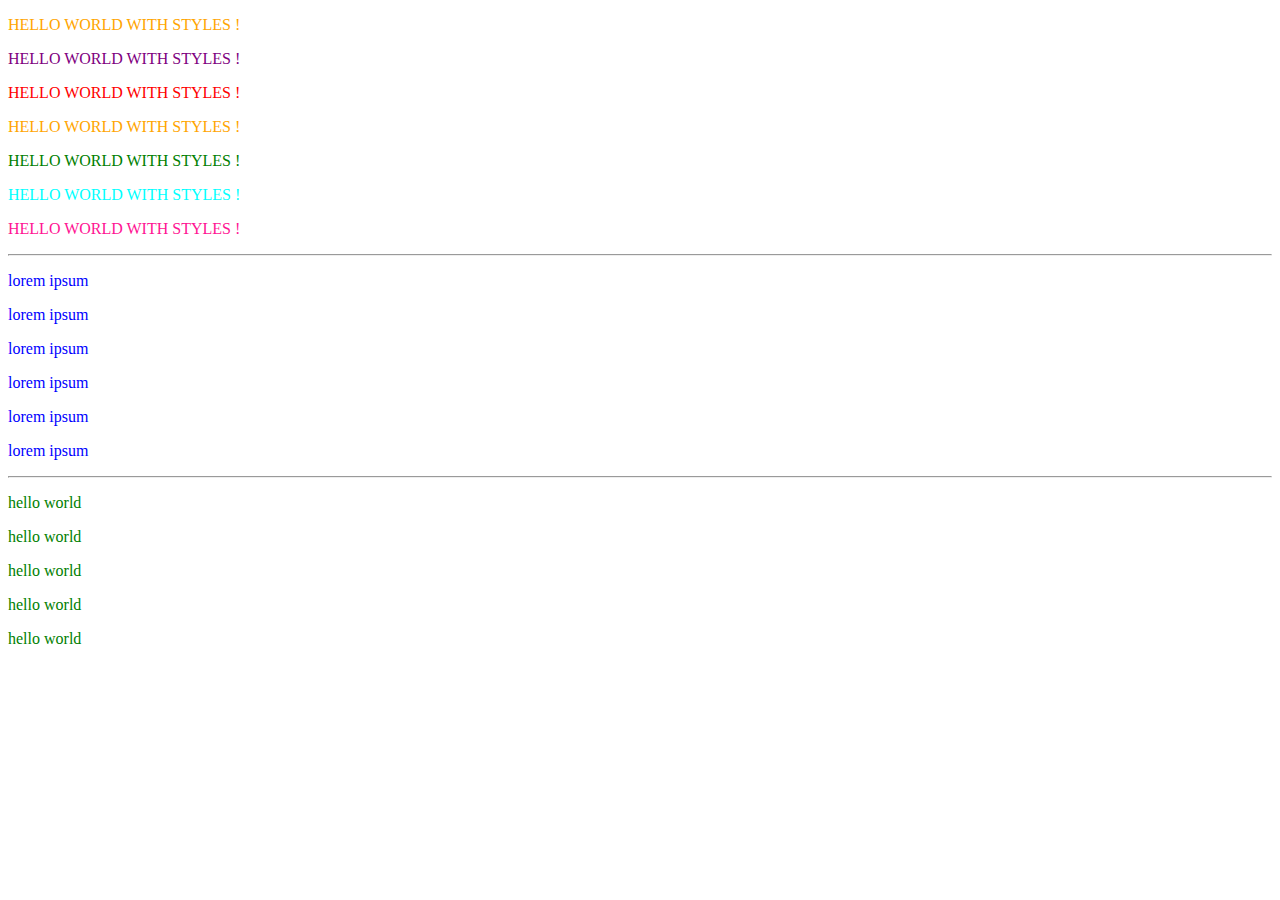
<file: lesson1/index.html>
<!DOCTYPE html>
<html>
    <head>
        <title>My first site</title>
        <meta charset="UTF-8">
        <link rel="stylesheet" href="css/style.css">
    </head>
    <body>

        <p class="text"> HELLO WORLD WITH STYLES !</p>
        <p id="another" class="text"> HELLO WORLD WITH STYLES !</p>
        <p class="green-text text" id="some" name="hook"> HELLO WORLD WITH STYLES !</p>
        <p class="text"> HELLO WORLD WITH STYLES !</p>
        <p class="green-text"> HELLO WORLD WITH STYLES !</p>
        <p name="hook"> HELLO WORLD WITH STYLES !</p>
        <p class="movie-card-description"> HELLO WORLD WITH STYLES !</p>

        <hr />

        <p style="color: blue">lorem ipsum</p>
        <p style="color: blue">lorem ipsum</p>
        <p style="color: blue">lorem ipsum</p>
        <p style="color: blue">lorem ipsum</p>
        <p style="color: blue">lorem ipsum</p>
        <p style="color: blue">lorem ipsum</p>

        <hr />

        <p>hello world</p>
        <p>hello world</p>
        <p>hello world</p>
        <p>hello world</p>
        <p>hello world</p>

        <!-- <p>Hello Vasia !</p>
        <a href="https://www.google.com.ua/">Google</a>
        <h1>header 1</h1>
        <h4 id="back">header 4</h4>
        <hr />

        <a href="#hook">Click here to go to HOOK</a>

        <h6>текст українською</h6>
        <p>Lorem ipsum, dolor <i><b>sit</b></i> consectetur adipisicing elit. Quia repellendus facilis sint quibusdam quam praesentium a dolorum obcaecati, ullam delectus. Fugiat officiis provident quia laborum debitis possimus animi, iure quam.</p> -->

        <!-- <ol>
            <li>first</li>
            <li>second</li>
            <li>third</li>
        </ol>
        <ul>
            <ol>first</ol>
            <ol>second</ol>
        </ul> -->

        <!-- comment -->

        <!-- <table>
            <thead>
                <th>№</th>
                <th>Name</th>
                <th>Country</th>
                <th>City</th>
            </thead>
            <tbody>
                <tr>
                    <td>1</td>
                    <td>Apple</td>
                    <td>USA</td>
                    <td>Calif</td>
                </tr>
                <tr>
                    <td>2</td>
                    <td>Kyivstar</td>
                    <td>Ukraine</td>
                    <td>Kyiv</td>
                </tr>
                <tr>
                    <td>1</td>
                    <td>Apple</td>
                    <td>USA</td>
                    <td>Calif</td>
                </tr>
                <tr>
                    <td>2</td>
                    <td>Kyivstar</td>
                    <td>Ukraine</td>
                    <td>Kyiv</td>
                </tr>
                <tr>
                    <td>1</td>
                    <td>Apple</td>
                    <td>USA</td>
                    <td>Calif</td>
                </tr>
                <tr>
                    <td>2</td>
                    <td>Kyivstar</td>
                    <td>Ukraine</td>
                    <td>Kyiv</td>
                </tr>
                <tr>
                    <td>1</td>
                    <td>Apple</td>
                    <td>USA</td>
                    <td>Calif</td>
                </tr>
                <tr>
                    <td>2</td>
                    <td>Kyivstar</td>
                    <td>Ukraine</td>
                    <td>Kyiv</td>
                </tr>
                <tr>
                    <td>1</td>
                    <td>Apple</td>
                    <td>USA</td>
                    <td>Calif</td>
                </tr>
                <tr>
                    <td>2</td>
                    <td>Kyivstar</td>
                    <td>Ukraine</td>
                    <td>Kyiv</td>
                </tr>
                <tr>
                    <td>1</td>
                    <td>Apple</td>
                    <td>USA</td>
                    <td>Calif</td>
                </tr>
                <tr>
                    <td>2</td>
                    <td>Kyivstar</td>
                    <td>Ukraine</td>
                    <td>Kyiv</td>
                </tr>
                <tr>
                    <td>1</td>
                    <td>Apple</td>
                    <td>USA</td>
                    <td>Calif</td>
                </tr>
                <tr>
                    <td>2</td>
                    <td>Kyivstar</td>
                    <td>Ukraine</td>
                    <td>Kyiv</td>
                </tr>
            </tbody>
        </table> -->

        <!-- <p>Lorem ipsum dolor sit amet consectetur adipisicing elit. Saepe assumenda tempora distinctio reiciendis! Vel minima nemo sit adipisci molestiae totam ipsam! Nobis quisquam cupiditate officiis perspiciatis autem porro modi? Similique.</p>
        <p>Lorem ipsum dolor sit amet consectetur adipisicing elit. Saepe assumenda tempora distinctio reiciendis! Vel minima nemo sit adipisci molestiae totam ipsam! Nobis quisquam cupiditate officiis perspiciatis autem porro modi? Similique.</p>
        <p>Lorem ipsum dolor sit amet consectetur adipisicing elit. Saepe assumenda tempora distinctio reiciendis! Vel minima nemo sit adipisci molestiae totam ipsam! Nobis quisquam cupiditate officiis perspiciatis autem porro modi? Similique.</p>
        <p>Lorem ipsum dolor sit amet consectetur adipisicing elit. Saepe assumenda tempora distinctio reiciendis! Vel minima nemo sit adipisci molestiae totam ipsam! Nobis quisquam cupiditate officiis perspiciatis autem porro modi? Similique.</p>
        <p>Lorem ipsum dolor sit amet consectetur adipisicing elit. Saepe assumenda tempora distinctio reiciendis! Vel minima nemo sit adipisci molestiae totam ipsam! Nobis quisquam cupiditate officiis perspiciatis autem porro modi? Similique.</p>
        <p>Lorem ipsum dolor sit amet consectetur adipisicing elit. Saepe assumenda tempora distinctio reiciendis! Vel minima nemo sit adipisci molestiae totam ipsam! Nobis quisquam cupiditate officiis perspiciatis autem porro modi? Similique.</p>
        <p>Lorem ipsum dolor sit amet consectetur adipisicing elit. Saepe assumenda tempora distinctio reiciendis! Vel minima nemo sit adipisci molestiae totam ipsam! Nobis quisquam cupiditate officiis perspiciatis autem porro modi? Similique.</p>
        <p>Lorem ipsum dolor sit amet consectetur adipisicing elit. Saepe assumenda tempora distinctio reiciendis! Vel minima nemo sit adipisci molestiae totam ipsam! Nobis quisquam cupiditate officiis perspiciatis autem porro modi? Similique.</p>
        <p>Lorem ipsum dolor sit amet consectetur adipisicing elit. Saepe assumenda tempora distinctio reiciendis! Vel minima nemo sit adipisci molestiae totam ipsam! Nobis quisquam cupiditate officiis perspiciatis autem porro modi? Similique.</p>
        <p>Lorem ipsum dolor sit amet consectetur adipisicing elit. Saepe assumenda tempora distinctio reiciendis! Vel minima nemo sit adipisci molestiae totam ipsam! Nobis quisquam cupiditate officiis perspiciatis autem porro modi? Similique.</p>
        <p>Lorem ipsum dolor sit amet consectetur adipisicing elit. Saepe assumenda tempora distinctio reiciendis! Vel minima nemo sit adipisci molestiae totam ipsam! Nobis quisquam cupiditate officiis perspiciatis autem porro modi? Similique.</p>
      

        <h1 id="hook">
            table here
        </h1>

        <a href="#back">Go Back!</a>

        <ol>
            <li>first</li>
            <li>second</li>
            <li>third</li>
        </ol>
        <ul>
            <ol>first</ol>
            <ol>second</ol>
        </ul>
        <p>Lorem ipsum dolor sit amet consectetur, adipisicing elit. Nisi fugiat est dolorem et fuga reprehenderit asperiores sit atque, sint, rerum modi nesciunt saepe repudiandae tempora? Architecto incidunt dolores magni odit!</p>
        <p>Lorem ipsum dolor sit amet consectetur, adipisicing elit. Nisi fugiat est dolorem et fuga reprehenderit asperiores sit atque, sint, rerum modi nesciunt saepe repudiandae tempora? Architecto incidunt dolores magni odit!</p>
        <p>Lorem ipsum dolor sit amet consectetur, adipisicing elit. Nisi fugiat est dolorem et fuga reprehenderit asperiores sit atque, sint, rerum modi nesciunt saepe repudiandae tempora? Architecto incidunt dolores magni odit!</p>
        <p>Lorem ipsum dolor sit amet consectetur, adipisicing elit. Nisi fugiat est dolorem et fuga reprehenderit asperiores sit atque, sint, rerum modi nesciunt saepe repudiandae tempora? Architecto incidunt dolores magni odit!</p>
        <p>Lorem ipsum dolor sit amet consectetur, adipisicing elit. Nisi fugiat est dolorem et fuga reprehenderit asperiores sit atque, sint, rerum modi nesciunt saepe repudiandae tempora? Architecto incidunt dolores magni odit!</p>
        <p>Lorem ipsum dolor sit amet consectetur, adipisicing elit. Nisi fugiat est dolorem et fuga reprehenderit asperiores sit atque, sint, rerum modi nesciunt saepe repudiandae tempora? Architecto incidunt dolores magni odit!</p>
        <p>Lorem ipsum dolor sit amet consectetur, adipisicing elit. Nisi fugiat est dolorem et fuga reprehenderit asperiores sit atque, sint, rerum modi nesciunt saepe repudiandae tempora? Architecto incidunt dolores magni odit!</p>
        <p>Lorem ipsum dolor sit amet consectetur, adipisicing elit. Nisi fugiat est dolorem et fuga reprehenderit asperiores sit atque, sint, rerum modi nesciunt saepe repudiandae tempora? Architecto incidunt dolores magni odit!</p>
        <p>Lorem ipsum dolor sit amet consectetur, adipisicing elit. Nisi fugiat est dolorem et fuga reprehenderit asperiores sit atque, sint, rerum modi nesciunt saepe repudiandae tempora? Architecto incidunt dolores magni odit!</p>
        <p>Lorem ipsum dolor sit amet consectetur, adipisicing elit. Nisi fugiat est dolorem et fuga reprehenderit asperiores sit atque, sint, rerum modi nesciunt saepe repudiandae tempora? Architecto incidunt dolores magni odit!</p>
        <p>Lorem ipsum dolor sit amet consectetur, adipisicing elit. Nisi fugiat est dolorem et fuga reprehenderit asperiores sit atque, sint, rerum modi nesciunt saepe repudiandae tempora? Architecto incidunt dolores magni odit!</p>
        <p>Lorem ipsum dolor sit amet consectetur, adipisicing elit. Nisi fugiat est dolorem et fuga reprehenderit asperiores sit atque, sint, rerum modi nesciunt saepe repudiandae tempora? Architecto incidunt dolores magni odit!</p>
        <p>Lorem ipsum dolor sit amet consectetur, adipisicing elit. Nisi fugiat est dolorem et fuga reprehenderit asperiores sit atque, sint, rerum modi nesciunt saepe repudiandae tempora? Architecto incidunt dolores magni odit!</p>
        <p>Lorem ipsum dolor sit amet consectetur, adipisicing elit. Nisi fugiat est dolorem et fuga reprehenderit asperiores sit atque, sint, rerum modi nesciunt saepe repudiandae tempora? Architecto incidunt dolores magni odit!</p>
        <p>Lorem ipsum dolor sit amet consectetur, adipisicing elit. Nisi fugiat est dolorem et fuga reprehenderit asperiores sit atque, sint, rerum modi nesciunt saepe repudiandae tempora? Architecto incidunt dolores magni odit!</p>
        <p>Lorem ipsum dolor sit amet consectetur, adipisicing elit. Nisi fugiat est dolorem et fuga reprehenderit asperiores sit atque, sint, rerum modi nesciunt saepe repudiandae tempora? Architecto incidunt dolores magni odit!</p>
        <p>Lorem ipsum dolor sit amet consectetur, adipisicing elit. Nisi fugiat est dolorem et fuga reprehenderit asperiores sit atque, sint, rerum modi nesciunt saepe repudiandae tempora? Architecto incidunt dolores magni odit!</p>
        <p>Lorem ipsum dolor sit amet consectetur, adipisicing elit. Nisi fugiat est dolorem et fuga reprehenderit asperiores sit atque, sint, rerum modi nesciunt saepe repudiandae tempora? Architecto incidunt dolores magni odit!</p>
        <p>Lorem ipsum dolor sit amet consectetur, adipisicing elit. Nisi fugiat est dolorem et fuga reprehenderit asperiores sit atque, sint, rerum modi nesciunt saepe repudiandae tempora? Architecto incidunt dolores magni odit!</p>
        <p>Lorem ipsum dolor sit amet consectetur, adipisicing elit. Nisi fugiat est dolorem et fuga reprehenderit asperiores sit atque, sint, rerum modi nesciunt saepe repudiandae tempora? Architecto incidunt dolores magni odit!</p>
        <p>Lorem ipsum dolor sit amet consectetur, adipisicing elit. Nisi fugiat est dolorem et fuga reprehenderit asperiores sit atque, sint, rerum modi nesciunt saepe repudiandae tempora? Architecto incidunt dolores magni odit!</p>
        <p>Lorem ipsum dolor sit amet consectetur, adipisicing elit. Nisi fugiat est dolorem et fuga reprehenderit asperiores sit atque, sint, rerum modi nesciunt saepe repudiandae tempora? Architecto incidunt dolores magni odit!</p>
        <p>Lorem ipsum dolor sit amet consectetur, adipisicing elit. Nisi fugiat est dolorem et fuga reprehenderit asperiores sit atque, sint, rerum modi nesciunt saepe repudiandae tempora? Architecto incidunt dolores magni odit!</p>
        <p>Lorem ipsum dolor sit amet consectetur, adipisicing elit. Nisi fugiat est dolorem et fuga reprehenderit asperiores sit atque, sint, rerum modi nesciunt saepe repudiandae tempora? Architecto incidunt dolores magni odit!</p>
        <p>Lorem ipsum dolor sit amet consectetur, adipisicing elit. Nisi fugiat est dolorem et fuga reprehenderit asperiores sit atque, sint, rerum modi nesciunt saepe repudiandae tempora? Architecto incidunt dolores magni odit!</p>
        <p>Lorem ipsum dolor sit amet consectetur, adipisicing elit. Nisi fugiat est dolorem et fuga reprehenderit asperiores sit atque, sint, rerum modi nesciunt saepe repudiandae tempora? Architecto incidunt dolores magni odit!</p>
        <p>Lorem ipsum dolor sit amet consectetur, adipisicing elit. Nisi fugiat est dolorem et fuga reprehenderit asperiores sit atque, sint, rerum modi nesciunt saepe repudiandae tempora? Architecto incidunt dolores magni odit!</p>
        <p>Lorem ipsum dolor sit amet consectetur, adipisicing elit. Nisi fugiat est dolorem et fuga reprehenderit asperiores sit atque, sint, rerum modi nesciunt saepe repudiandae tempora? Architecto incidunt dolores magni odit!</p>
        <p>Lorem ipsum dolor sit amet consectetur, adipisicing elit. Nisi fugiat est dolorem et fuga reprehenderit asperiores sit atque, sint, rerum modi nesciunt saepe repudiandae tempora? Architecto incidunt dolores magni odit!</p>
        <p>Lorem ipsum dolor sit amet consectetur, adipisicing elit. Nisi fugiat est dolorem et fuga reprehenderit asperiores sit atque, sint, rerum modi nesciunt saepe repudiandae tempora? Architecto incidunt dolores magni odit!</p>
        <p>Lorem ipsum dolor sit amet consectetur, adipisicing elit. Nisi fugiat est dolorem et fuga reprehenderit asperiores sit atque, sint, rerum modi nesciunt saepe repudiandae tempora? Architecto incidunt dolores magni odit!</p>
        <p>Lorem ipsum dolor sit amet consectetur, adipisicing elit. Nisi fugiat est dolorem et fuga reprehenderit asperiores sit atque, sint, rerum modi nesciunt saepe repudiandae tempora? Architecto incidunt dolores magni odit!</p>
        <p>Lorem ipsum dolor sit amet consectetur, adipisicing elit. Nisi fugiat est dolorem et fuga reprehenderit asperiores sit atque, sint, rerum modi nesciunt saepe repudiandae tempora? Architecto incidunt dolores magni odit!</p>
        <p>Lorem ipsum dolor sit amet consectetur, adipisicing elit. Nisi fugiat est dolorem et fuga reprehenderit asperiores sit atque, sint, rerum modi nesciunt saepe repudiandae tempora? Architecto incidunt dolores magni odit!</p>

        <img src="img/cat.jpg" alt="error"> -->



    </body>
</html>
</file>
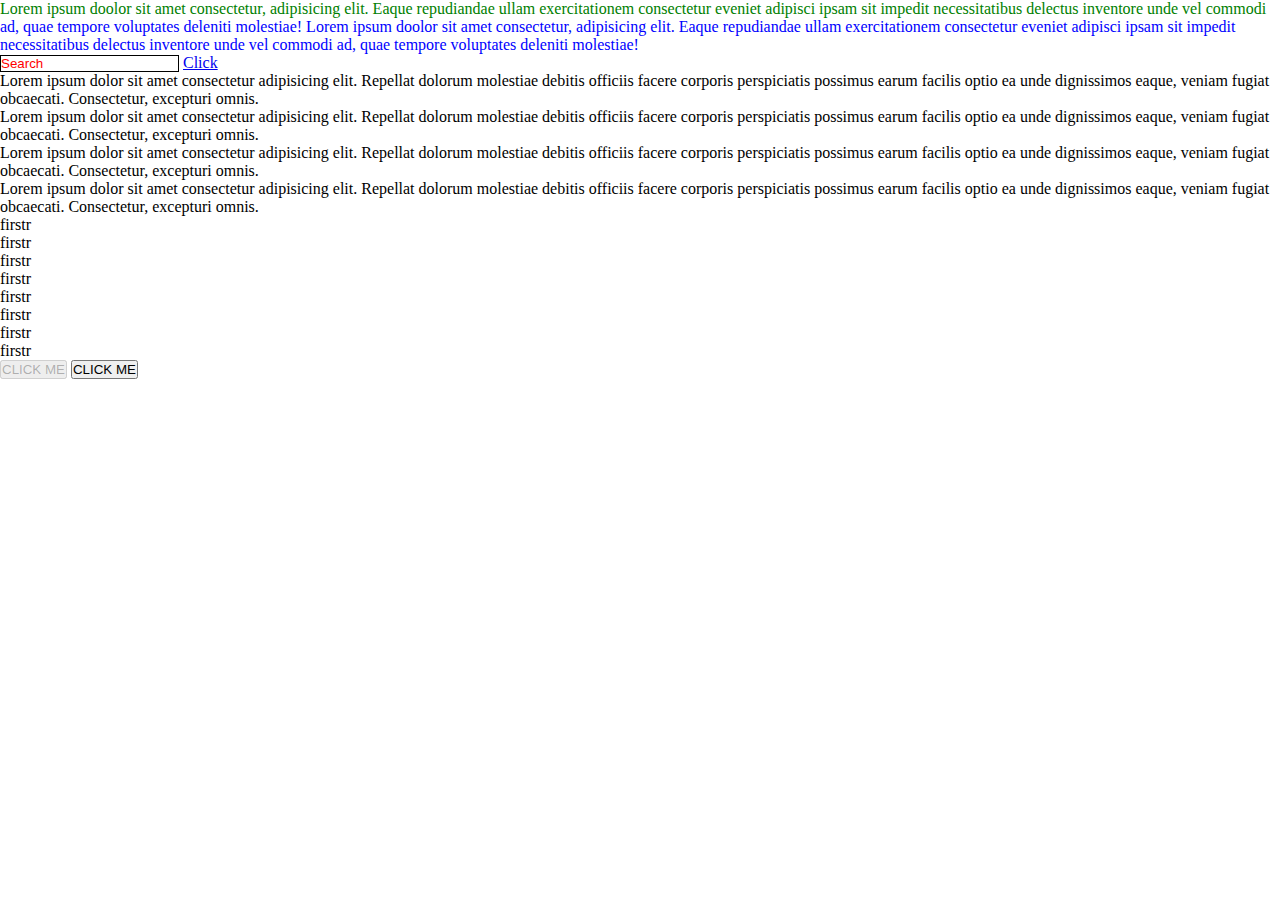
<file: lesson3/index.html>
<!DOCTYPE html>
<html lang="en">

<head>
    <meta charset="UTF-8">
    <meta http-equiv="X-UA-Compatible" content="IE=edge">
    <meta name="viewport" content="width=device-width, initial-scale=1.0">
    <title>Document</title>
    <link rel="stylesheet" href="style.css">
</head>

<body>
    <!-- <div class="top"></div>

    <div class="block">
        <div class="container">

        </div>
    </div> -->

    <!-- <div class="container">

    </div> -->

    <!-- 
    <div class="block sizing">
        <div class="block sizing">
            border-box
        </div>
        Lorem ipsum dolor sit, amet consectetur adipisicing elit. Qui laboriosam facilis ducimus, nemo adipisci vitae recusandae minima fugiat nulla voluptatibus tempore atque eum distinctio, praesentium eaque ad. Eum, quasi enim!
        Lorem ipsum dolor sit, amet consectetur adipisicing elit. Qui laboriosam facilis ducimus, nemo adipisci vitae recusandae minima fugiat nulla voluptatibus tempore atque eum distinctio, praesentium eaque ad. Eum, quasi enim!
        Lorem ipsum dolor sit, amet consectetur adipisicing elit. Qui laboriosam facilis ducimus, nemo adipisci vitae recusandae minima fugiat nulla voluptatibus tempore atque eum distinctio, praesentium eaque ad. Eum, quasi enim!
        Lorem ipsum dolor sit, amet consectetur adipisicing elit. Qui laboriosam facilis ducimus, nemo adipisci vitae recusandae minima fugiat nulla voluptatibus tempore atque eum distinctio, praesentium eaque ad. Eum, quasi enim!
        Lorem ipsum dolor sit, amet consectetur adipisicing elit. Qui laboriosam facilis ducimus, nemo adipisci vitae recusandae minima fugiat nulla voluptatibus tempore atque eum distinctio, praesentium eaque ad. Eum, quasi enim!
    </div>
    <div class="block content">
        content-box
        <div class="block sizing">
            border-box
        </div>
    </div> -->


    <!-- <header>

        <img class="header-logo" src="https://logos-world.net/wp-content/uploads/2020/04/Nike-Logo.png" alt="logo">

        <nav class="navbar">
            <a href="#" class="navbar-link">FIRST</a>
            <a href="#" class="navbar-link">SECOND</a>
            <a href="#" class="navbar-link">THIRD</a>
            <a href="#" class="navbar-link">FOURTH</a>
        </nav>
        
        <input type="text" placeholder="Search" class="search-input">
    </header> -->


    <!-- <div class="wrapper">

        <div class="card">
            <img class="card-img" src="https://logos-world.net/wp-content/uploads/2020/04/Nike-Logo.png" alt="">
            <p class="card-description">Lorem, ipsum dolor sit amet consectetur adipisicing elit. Aliquid recusandae
                alias possimus debitis ullam, molestiae officiis! Maiores eos dignissimos quos. Inventore tenetur eum
                fugiat voluptatum ex, dolore illum enim voluptatibus.
                Lorem, ipsum dolor sit amet consectetur adipisicing elit. Aliquid recusandae alias possimus debitis
                ullam, molestiae officiis! Maiores eos dignissimos quos. Inventore tenetur eum fugiat voluptatum ex,
                dolore illum enim voluptatibus.</p>
            <a href="#" class="card-btn">BUY</a>
        </div>
        <div class="card selected-card">
            <img class="card-img" src="https://logos-world.net/wp-content/uploads/2020/04/Nike-Logo.png" alt="">
            <p class="card-description">Lorem, ipsum dolor sit amet consectetur adipisicing elit. Aliquid recusandae
                alias possimus debitis ullam, molestiae officiis! Maiores eos dignissimos quos. Inventore tenetur eum
                fugiat voluptatum ex, dolore illum enim voluptatibus.
                Lorem, ipsum dolor sit amet consectetur adipisicing elit. Aliquid recusandae alias possimus debitis
                ullam, molestiae officiis! Maiores eos dignissimos quos. Inventore tenetur eum fugiat voluptatum ex,
                dolore illum enim voluptatibus.
                liquid recusandae alias possimus debitis ullam, molestiae officiis! Maiores eos dignissimos quos.
                Inventore tenetur eum fugiat voluptatum ex, dolore illum enim voluptatibus.</p>
            <a href="#" class="card-btn">BUY</a>
        </div>
        <div class="card">
            <img class="card-img" src="https://logos-world.net/wp-content/uploads/2020/04/Nike-Logo.png" alt="">
            <p class="card-description">Lorem, ipsum dolor sit amet consectetur adipisicing elit. Aliquid recusandae
                alias possimus debitis ullam, molestiae officiis! Maiores eos dignissimos quos. Inventore tenetur eum
                fugiat voluptatum ex, dolore illum enim voluptatibus.</p>
            <a href="#" class="card-btn">BUY</a>
        </div>
    </div> -->

    <!-- <div class="bg-silver">

        <h1 class="sticky"> Section about something</h1>
        <p>
            Lorem ipsum, dolor sit amet consectetur adipisicing elit. Harum amet corporis assumenda, explicabo maiores
            quidem quas, excepturi dolor similique nulla recusandae accusantium, debitis atque magnam alias placeat
            praesentium architecto corrupti?
            Lorem ipsum, dolor sit amet consectetur adipisicing elit. Harum amet corporis assumenda, explicabo maiores
            quidem quas, excepturi dolor similique nulla recusandae accusantium, debitis atque magnam alias placeat
            praesentium architecto corrupti?
            Lorem ipsum, dolor sit amet consectetur adipisicing elit. Harum amet corporis assumenda, explicabo maiores
            quidem quas, excepturi dolor similique nulla recusandae accusantium, debitis atque magnam alias placeat
            praesentium architecto corrupti?
            Lorem ipsum, dolor sit amet consectetur adipisicing elit. Harum amet corporis assumenda, explicabo maiores
            quidem quas, excepturi dolor similique nulla recusandae accusantium, debitis atque magnam alias placeat
            praesentium architecto corrupti?
            Lorem ipsum, dolor sit amet consectetur adipisicing elit. Harum amet corporis assumenda, explicabo maiores
            quidem quas, excepturi dolor similique nulla recusandae accusantium, debitis atque magnam alias placeat
            praesentium architecto corrupti?
            Lorem ipsum, dolor sit amet consectetur adipisicing elit. Harum amet corporis assumenda, explicabo maiores
            quidem quas, excepturi dolor similique nulla recusandae accusantium, debitis atque magnam alias placeat
            praesentium architecto corrupti?
        </p>
        <p>
            Lorem ipsum, dolor sit amet consectetur adipisicing elit. Harum amet corporis assumenda, explicabo maiores
            quidem quas, excepturi dolor similique nulla recusandae accusantium, debitis atque magnam alias placeat
            praesentium architecto corrupti?
            Lorem ipsum, dolor sit amet consectetur adipisicing elit. Harum amet corporis assumenda, explicabo maiores
            quidem quas, excepturi dolor similique nulla recusandae accusantium, debitis atque magnam alias placeat
            praesentium architecto corrupti?
            Lorem ipsum, dolor sit amet consectetur adipisicing elit. Harum amet corporis assumenda, explicabo maiores
            quidem quas, excepturi dolor similique nulla recusandae accusantium, debitis atque magnam alias placeat
            praesentium architecto corrupti?
            Lorem ipsum, dolor sit amet consectetur adipisicing elit. Harum amet corporis assumenda, explicabo maiores
            quidem quas, excepturi dolor similique nulla recusandae accusantium, debitis atque magnam alias placeat
            praesentium architecto corrupti?
            Lorem ipsum, dolor sit amet consectetur adipisicing elit. Harum amet corporis assumenda, explicabo maiores
            quidem quas, excepturi dolor similique nulla recusandae accusantium, debitis atque magnam alias placeat
            praesentium architecto corrupti?
            Lorem ipsum, dolor sit amet consectetur adipisicing elit. Harum amet corporis assumenda, explicabo maiores
            quidem quas, excepturi dolor similique nulla recusandae accusantium, debitis atque magnam alias placeat
            praesentium architecto corrupti?
        </p>
        <p>
            Lorem ipsum, dolor sit amet consectetur adipisicing elit. Harum amet corporis assumenda, explicabo maiores
            quidem quas, excepturi dolor similique nulla recusandae accusantium, debitis atque magnam alias placeat
            praesentium architecto corrupti?
            Lorem ipsum, dolor sit amet consectetur adipisicing elit. Harum amet corporis assumenda, explicabo maiores
            quidem quas, excepturi dolor similique nulla recusandae accusantium, debitis atque magnam alias placeat
            praesentium architecto corrupti?
            Lorem ipsum, dolor sit amet consectetur adipisicing elit. Harum amet corporis assumenda, explicabo maiores
            quidem quas, excepturi dolor similique nulla recusandae accusantium, debitis atque magnam alias placeat
            praesentium architecto corrupti?
            Lorem ipsum, dolor sit amet consectetur adipisicing elit. Harum amet corporis assumenda, explicabo maiores
            quidem quas, excepturi dolor similique nulla recusandae accusantium, debitis atque magnam alias placeat
            praesentium architecto corrupti?
            Lorem ipsum, dolor sit amet consectetur adipisicing elit. Harum amet corporis assumenda, explicabo maiores
            quidem quas, excepturi dolor similique nulla recusandae accusantium, debitis atque magnam alias placeat
            praesentium architecto corrupti?
            Lorem ipsum, dolor sit amet consectetur adipisicing elit. Harum amet corporis assumenda, explicabo maiores
            quidem quas, excepturi dolor similique nulla recusandae accusantium, debitis atque magnam alias placeat
            praesentium architecto corrupti?
        </p>
        <p>
            Lorem ipsum, dolor sit amet consectetur adipisicing elit. Harum amet corporis assumenda, explicabo maiores
            quidem quas, excepturi dolor similique nulla recusandae accusantium, debitis atque magnam alias placeat
            praesentium architecto corrupti?
            Lorem ipsum, dolor sit amet consectetur adipisicing elit. Harum amet corporis assumenda, explicabo maiores
            quidem quas, excepturi dolor similique nulla recusandae accusantium, debitis atque magnam alias placeat
            praesentium architecto corrupti?
            Lorem ipsum, dolor sit amet consectetur adipisicing elit. Harum amet corporis assumenda, explicabo maiores
            quidem quas, excepturi dolor similique nulla recusandae accusantium, debitis atque magnam alias placeat
            praesentium architecto corrupti?
            Lorem ipsum, dolor sit amet consectetur adipisicing elit. Harum amet corporis assumenda, explicabo maiores
            quidem quas, excepturi dolor similique nulla recusandae accusantium, debitis atque magnam alias placeat
            praesentium architecto corrupti?
            Lorem ipsum, dolor sit amet consectetur adipisicing elit. Harum amet corporis assumenda, explicabo maiores
            quidem quas, excepturi dolor similique nulla recusandae accusantium, debitis atque magnam alias placeat
            praesentium architecto corrupti?
            Lorem ipsum, dolor sit amet consectetur adipisicing elit. Harum amet corporis assumenda, explicabo maiores
            quidem quas, excepturi dolor similique nulla recusandae accusantium, debitis atque magnam alias placeat
            praesentium architecto corrupti?
        </p>
        <p>
            Lorem ipsum, dolor sit amet consectetur adipisicing elit. Harum amet corporis assumenda, explicabo maiores
            quidem quas, excepturi dolor similique nulla recusandae accusantium, debitis atque magnam alias placeat
            praesentium architecto corrupti?
            Lorem ipsum, dolor sit amet consectetur adipisicing elit. Harum amet corporis assumenda, explicabo maiores
            quidem quas, excepturi dolor similique nulla recusandae accusantium, debitis atque magnam alias placeat
            praesentium architecto corrupti?
            Lorem ipsum, dolor sit amet consectetur adipisicing elit. Harum amet corporis assumenda, explicabo maiores
            quidem quas, excepturi dolor similique nulla recusandae accusantium, debitis atque magnam alias placeat
            praesentium architecto corrupti?
            Lorem ipsum, dolor sit amet consectetur adipisicing elit. Harum amet corporis assumenda, explicabo maiores
            quidem quas, excepturi dolor similique nulla recusandae accusantium, debitis atque magnam alias placeat
            praesentium architecto corrupti?
            Lorem ipsum, dolor sit amet consectetur adipisicing elit. Harum amet corporis assumenda, explicabo maiores
            quidem quas, excepturi dolor similique nulla recusandae accusantium, debitis atque magnam alias placeat
            praesentium architecto corrupti?
            Lorem ipsum, dolor sit amet consectetur adipisicing elit. Harum amet corporis assumenda, explicabo maiores
            quidem quas, excepturi dolor similique nulla recusandae accusantium, debitis atque magnam alias placeat
            praesentium architecto corrupti?
        </p>
        <p>
            Lorem ipsum, dolor sit amet consectetur adipisicing elit. Harum amet corporis assumenda, explicabo maiores
            quidem quas, excepturi dolor similique nulla recusandae accusantium, debitis atque magnam alias placeat
            praesentium architecto corrupti?
            Lorem ipsum, dolor sit amet consectetur adipisicing elit. Harum amet corporis assumenda, explicabo maiores
            quidem quas, excepturi dolor similique nulla recusandae accusantium, debitis atque magnam alias placeat
            praesentium architecto corrupti?
            Lorem ipsum, dolor sit amet consectetur adipisicing elit. Harum amet corporis assumenda, explicabo maiores
            quidem quas, excepturi dolor similique nulla recusandae accusantium, debitis atque magnam alias placeat
            praesentium architecto corrupti?
            Lorem ipsum, dolor sit amet consectetur adipisicing elit. Harum amet corporis assumenda, explicabo maiores
            quidem quas, excepturi dolor similique nulla recusandae accusantium, debitis atque magnam alias placeat
            praesentium architecto corrupti?
            Lorem ipsum, dolor sit amet consectetur adipisicing elit. Harum amet corporis assumenda, explicabo maiores
            quidem quas, excepturi dolor similique nulla recusandae accusantium, debitis atque magnam alias placeat
            praesentium architecto corrupti?
            Lorem ipsum, dolor sit amet consectetur adipisicing elit. Harum amet corporis assumenda, explicabo maiores
            quidem quas, excepturi dolor similique nulla recusandae accusantium, debitis atque magnam alias placeat
            praesentium architecto corrupti?
        </p>
    </div> -->

    <!-- <form action="">
        <input type="text" placeholder="Name">
        <input type="email" placeholder="Email">
        <input type="checkbox" placeholder="Email">
        <div>
            <label for="">Male</label>
            <input name='sex' type="radio" placeholder="Email">

            <label for="">Female</label>
            <input name='sex' type="radio" placeholder="Email">
        </div>
        <input type="file" placeholder="Email">
        <input type="date" placeholder="Email">
        <input type="number" placeholder="Email">
        <textarea name="description" id="" cols="30" rows="10">
            text
        </textarea>

        <select name="" id="">
            <optgroup label="Countries">
                <option value="">Ukraine</option>
                <option value="">Poland</option>
                <option value="">USA</option>
                <option value="">UK</option>
            </optgroup>
            <optgroup label="Cities">
                <option value="">Ukraine</option>
                <option value="">Poland</option>
                <option value="">USA</option>
                <option value="">UK</option>
            </optgroup>
        </select>


        

    </form>

    <p>Lorem ipsum dolor <span>&#8734;</span>  amet consectetur adipisicing elit. Cum optio corporis ratione sequi eos, voluptatum, rem rerum amet aperiam, sunt laborum et perspiciatis assumenda numquam ut pariatur quaerat cumque omnis.</p> -->

    <p class="lorem-text">
        Lorem ipsum doolor sit amet consectetur, adipisicing elit. Eaque repudiandae ullam exercitationem consectetur eveniet adipisci ipsam sit impedit necessitatibus delectus inventore unde vel commodi ad, quae tempore voluptates deleniti molestiae!
        Lorem ipsum doolor sit amet consectetur, adipisicing elit. Eaque repudiandae ullam exercitationem consectetur eveniet adipisci ipsam sit impedit necessitatibus delectus inventore unde vel commodi ad, quae tempore voluptates deleniti molestiae!
    </p>

    <input type="text" placeholder="Search" class="search-input">

    <a href="#" class="btn">Click</a>


    <div class="block">
        <p>Lorem ipsum dolor sit amet consectetur adipisicing elit. Repellat dolorum molestiae debitis officiis facere corporis perspiciatis possimus earum facilis optio ea unde dignissimos eaque, veniam fugiat obcaecati. Consectetur, excepturi omnis.</p>
        <p>Lorem ipsum dolor sit amet consectetur adipisicing elit. Repellat dolorum molestiae debitis officiis facere corporis perspiciatis possimus earum facilis optio ea unde dignissimos eaque, veniam fugiat obcaecati. Consectetur, excepturi omnis.</p>
        <p>Lorem ipsum dolor sit amet consectetur adipisicing elit. Repellat dolorum molestiae debitis officiis facere corporis perspiciatis possimus earum facilis optio ea unde dignissimos eaque, veniam fugiat obcaecati. Consectetur, excepturi omnis.</p>
        <p>Lorem ipsum dolor sit amet consectetur adipisicing elit. Repellat dolorum molestiae debitis officiis facere corporis perspiciatis possimus earum facilis optio ea unde dignissimos eaque, veniam fugiat obcaecati. Consectetur, excepturi omnis.</p>
    </div>

    <ul>
        <li>firstr</li>
        <li>firstr</li>
        <li>firstr</li>
        <li>firstr</li>
        <li>firstr</li>
        <li>firstr</li>
        <li>firstr</li>
        <li>firstr</li>
    </ul>
    <button disabled> CLICK ME</button>
    <button > CLICK ME</button>
</body>

</html>
</file>
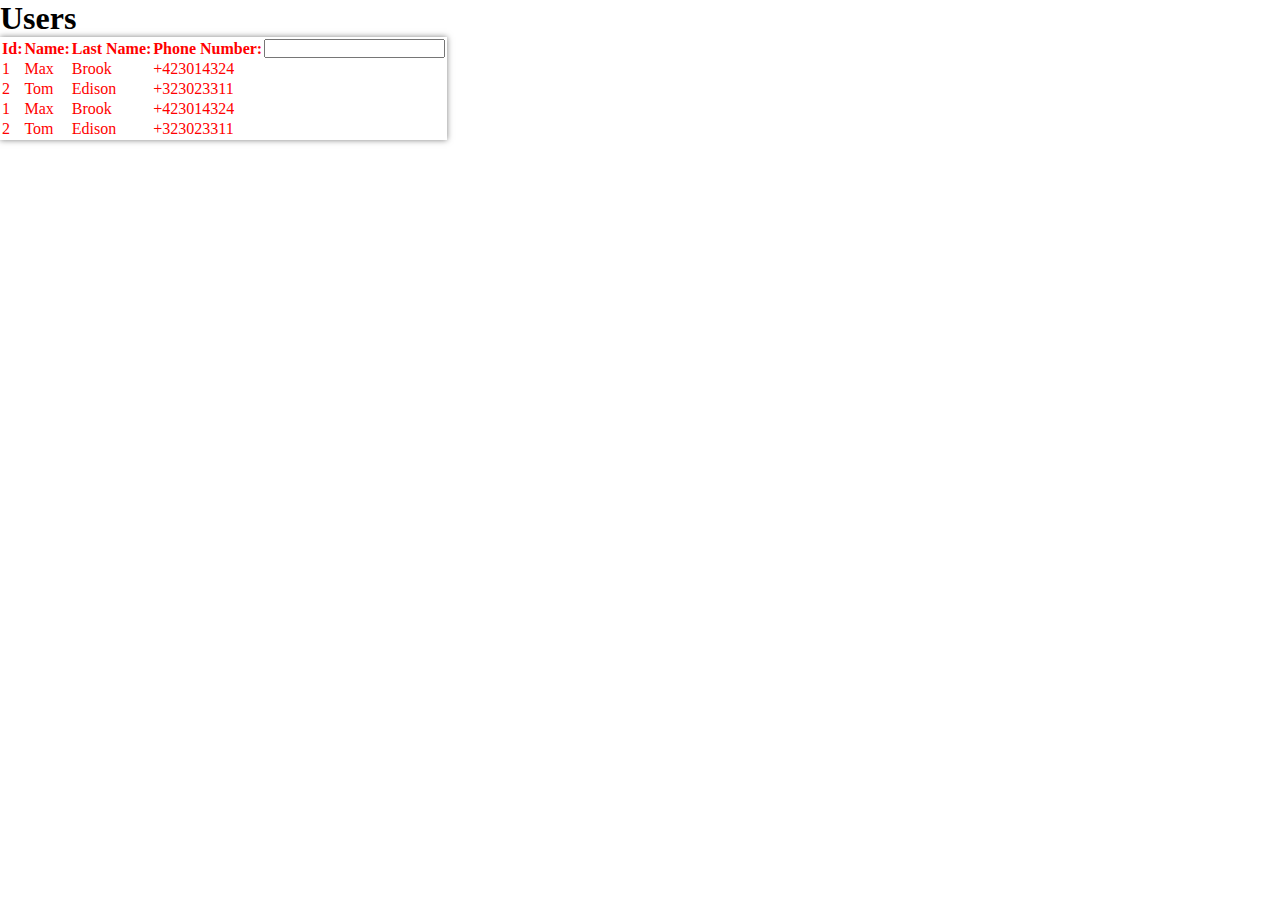
<file: lesson6/index.html>
<!DOCTYPE html>
<html lang="en">

<head>
    <meta charset="UTF-8">
    <meta http-equiv="X-UA-Compatible" content="IE=edge">
    <meta name="viewport" content="width=device-width, initial-scale=1.0">
    <title>Document</title>
    <link href="https://cdn.jsdelivr.net/npm/bootstrap@5.1.3/dist/css/bootstrap.min.css" rel="stylesheet"
        integrity="sha384-1BmE4kWBq78iYhFldvKuhfTAU6auU8tT94WrHftjDbrCEXSU1oBoqyl2QvZ6jIW3" crossorigin="anonymous">
    <link rel="stylesheet" href="style.css">

</head>

<body>
    <!-- <button type="button" class="btn btn-success mt-2 ms-2 vasia petya">Success</button> -->

    <h1>Users</h1>

    <table class="table table-striped bg-red">
        <thead>
            <th>Id:</th>
            <th>Name:</th>
            <th>Last Name:</th>
            <th>Phone Number:</th>
            <th>
                <input type="label" class="search-input">
            </th>
        </thead>
        <tbody>
            <tr class="bg-red">
                <td>1</td>
                <td>Max</td>
                <td>Brook</td>
                <td colspan="2">+423014324</td>
            </tr>
            <tr>
                <td>2</td>
                <td>Tom</td>
                <td>Edison</td>
                <td colspan="2">+323023311</td>
            </tr>
            <tr >
                <td>1</td>
                <td>Max</td>
                <td>Brook</td>
                <td colspan="2">+423014324</td>
            </tr>
            <tr>
                <td>2</td>
                <td>Tom</td>
                <td class="bg-orange">Edison</td>
                <td colspan="2">+323023311</td>
            </tr>
        </tbody>
    </table>
</body>

</html>
</file>
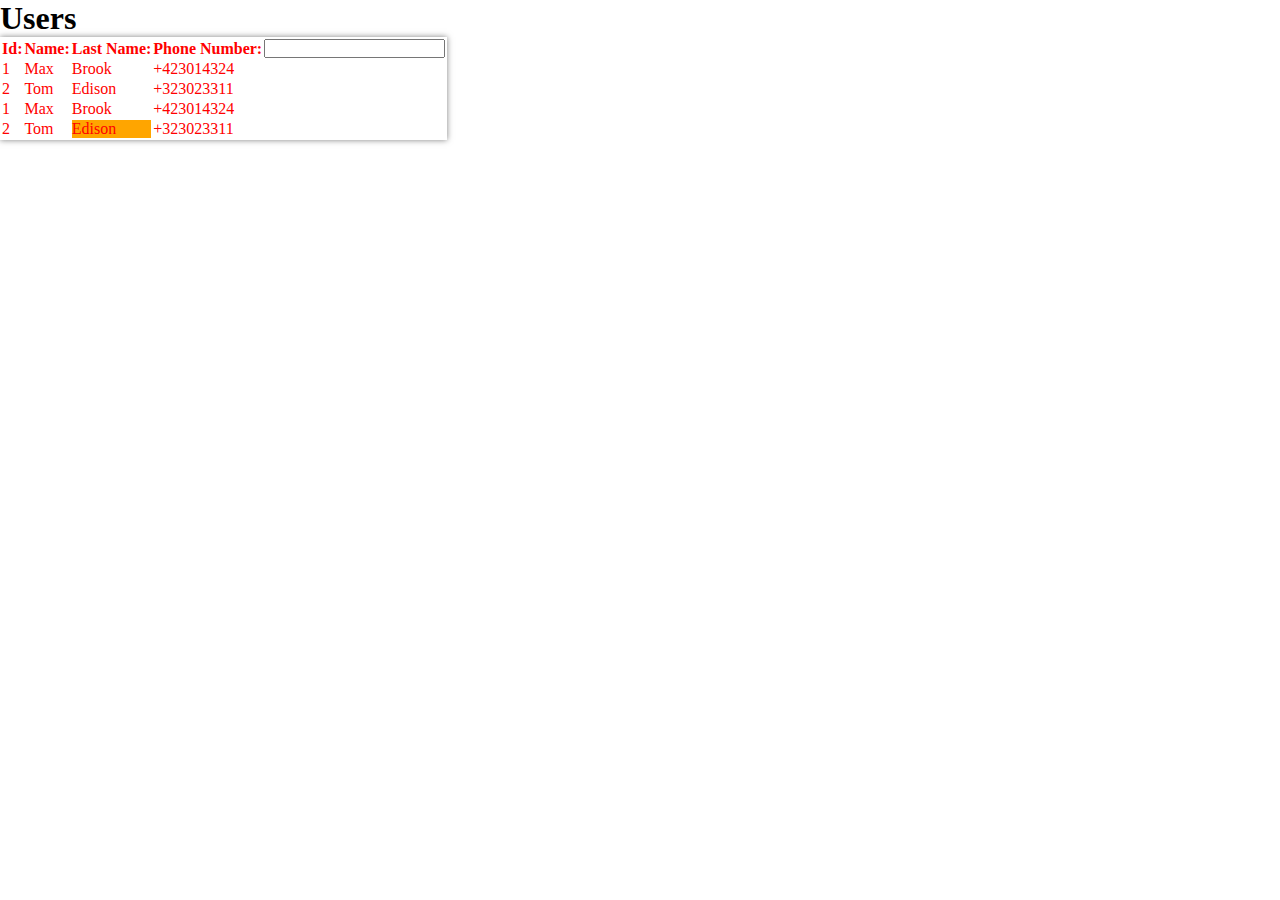
<file: HTML_CSS/lesson6/index.html>
<!DOCTYPE html>
<html lang="en">

<head>
    <meta charset="UTF-8">
    <meta http-equiv="X-UA-Compatible" content="IE=edge">
    <meta name="viewport" content="width=device-width, initial-scale=1.0">
    <title>Document</title>
    <link href="https://cdn.jsdelivr.net/npm/bootstrap@5.1.3/dist/css/bootstrap.min.css" rel="stylesheet"
        integrity="sha384-1BmE4kWBq78iYhFldvKuhfTAU6auU8tT94WrHftjDbrCEXSU1oBoqyl2QvZ6jIW3" crossorigin="anonymous">
    <link rel="stylesheet" href="style.css">

</head>

<body>
    <!-- <button type="button" class="btn btn-success mt-2 ms-2 vasia petya">Success</button> -->
    
    <h1>Users</h1>

    <table class="table table-striped bg-red">
        <thead>
            <th>Id:</th>
            <th>Name:</th>
            <th>Last Name:</th>
            <th>Phone Number:</th>
            <th>
                <input type="label" class="search-input">
            </th>
        </thead>
        <tbody>
            <tr class="bg-red">
                <td>1</td>
                <td>Max</td>
                <td>Brook</td>
                <td colspan="2">+423014324</td>
            </tr>
            <tr>
                <td>2</td>
                <td>Tom</td>
                <td>Edison</td>
                <td colspan="2">+323023311</td>
            </tr>
            <tr >
                <td>1</td>
                <td>Max</td>
                <td>Brook</td>
                <td colspan="2">+423014324</td>
            </tr>
            <tr>
                <td>2</td>
                <td>Tom</td>
                <td class="bg-orange">Edison</td>
                <td colspan="2">+323023311</td>
            </tr>
        </tbody>
    </table>
</body>

</html>
</file>
<file: lesson1/css/style.css>
p {
    color: green;
}

#another {
    color: purple;
}

.green-text.text {
    color: brown;
}

p#some.green-text.text {
    color: green
}

p#some.green-text.text[name=hook] {
    color: red;
}

.text {
    color: orange;
}

[name=hook] {
    color: aqua;
}

.movie-card-description {
    color:deeppink;
}
</file>
<file: lesson3/style.css>
/* .block {
    width: 60%;
    height: 300px;
    position: relative;
    background: silver;
    bottom: 0;
    right: 0;
}

.container {
    width: 50%;
    height: 150px;
    position: absolute;
    background: green;
    bottom: 0;
    right: 0;
}

.top {
    width: 50px;
    height: 50px;
    background-color: red;
    position: sticky;
    top: 0; 
}
*/
/* 
* {
    box-sizing: border-box;
}

.sticky {
    position: sticky;
    top: 0;
}

.bg-silver {
    background: gray;
}


.block {
    margin: 10px;
    width: 150px;
    height: 100px;
    background: yellow;
    border: 10px solid red;
    padding: 20px;
    overflow: hidden;
}

.sizing {
    box-sizing: border-box;
}

.content {
    box-sizing: content-box;
}

.child {
    width: 100%;
    box-sizing: border-box;
    background: green;
} */

* {
    box-sizing: border-box;
    margin: 0;
    padding: 0;
}


/* header {
    position: relative;
}

header::after {
    content: '';
    display: block;
    clear: both;
}

.header-logo {
    width: 70px;
    float: left;
}

.navbar {
    position: absolute;
    left: 30%;
    top: 50%;
}

.navbar-link {
    margin: 10px;
    padding: 10px;
}

.search-input {
    float: right;
    clear: both;
} */

/* .wrapper {
    display: flex;
    flex-wrap: wrap;
    justify-content: space-between;
}

.card {
    margin: 10px auto;
    width: 300px;
    background-color: silver;
    display: flex;
    flex-direction: column;
    justify-content: space-between;
    align-items: center;
}

.card-img {
    max-width: 300px;
    flex: 0 1 auto;
}

.card-description {
    padding: 10px;
    flex: 1 0 auto;
}


.selected-card .card-btn {
    order: -1;
}
.selected-card .card-description {
    order: 0;
}
.selected-card .card-img {
    order: 1;
} */

/*
.block {
    margin: 5px;
    width: 100px;
    height: 100px;
    background-color: green;
}

.first {
    padding: 5px;
}

.third {
    padding: 15px;
}

.fourth {
    padding: 25px;
}
*/

/* span {
    font-family: garamond;
    font-size: 25px;
    color: red;
} */

.lorem-text {
    color: red
}

.lorem-text::first-line {
    color: green
}

.search-input {
    outline: none;
    border: 1px solid black;
}
.search-input::placeholder {
    color: red;
}


.search-input:focus {
    border-color: blue;
}

.lorem-text:hover {
    color: blue;
}

.btn:visited {
    color: green
}

.view-btn {
    color: black;
}

.view-btn:visited {
    color: brown;
}

.block {
    color: black;
}

li: {
    background-color: blue;
}

button: {
    display: none;
}
</file>
<file: lesson6/style.css>
* {
  margin: 0;
  padding: 0;
}

.table {
  -webkit-box-shadow: 0 0 6px 0 rgba(0, 0, 0, 0.5);
          box-shadow: 0 0 6px 0 rgba(0, 0, 0, 0.5);
  -webkit-animation-delay: 2s;
          animation-delay: 2s;
}

.bg-red {
  color: red !important;
}

.bg-yellow {
  color: yellow;
}
/*# sourceMappingURL=style.css.map */
</file>
<file: HTML_CSS/lesson6/style.css>
* {
  margin: 0;
  padding: 0;
}

.table {
  -webkit-box-shadow: 0 0 6px 0 rgba(0, 0, 0, 0.5);
          box-shadow: 0 0 6px 0 rgba(0, 0, 0, 0.5);
  -webkit-animation-delay: 3s;
          animation-delay: 3s;
}

.bg-red {
  color: red !important;
}

.bg-orange {
  background-color: orange;
}
/*# sourceMappingURL=style.css.map */
</file>
